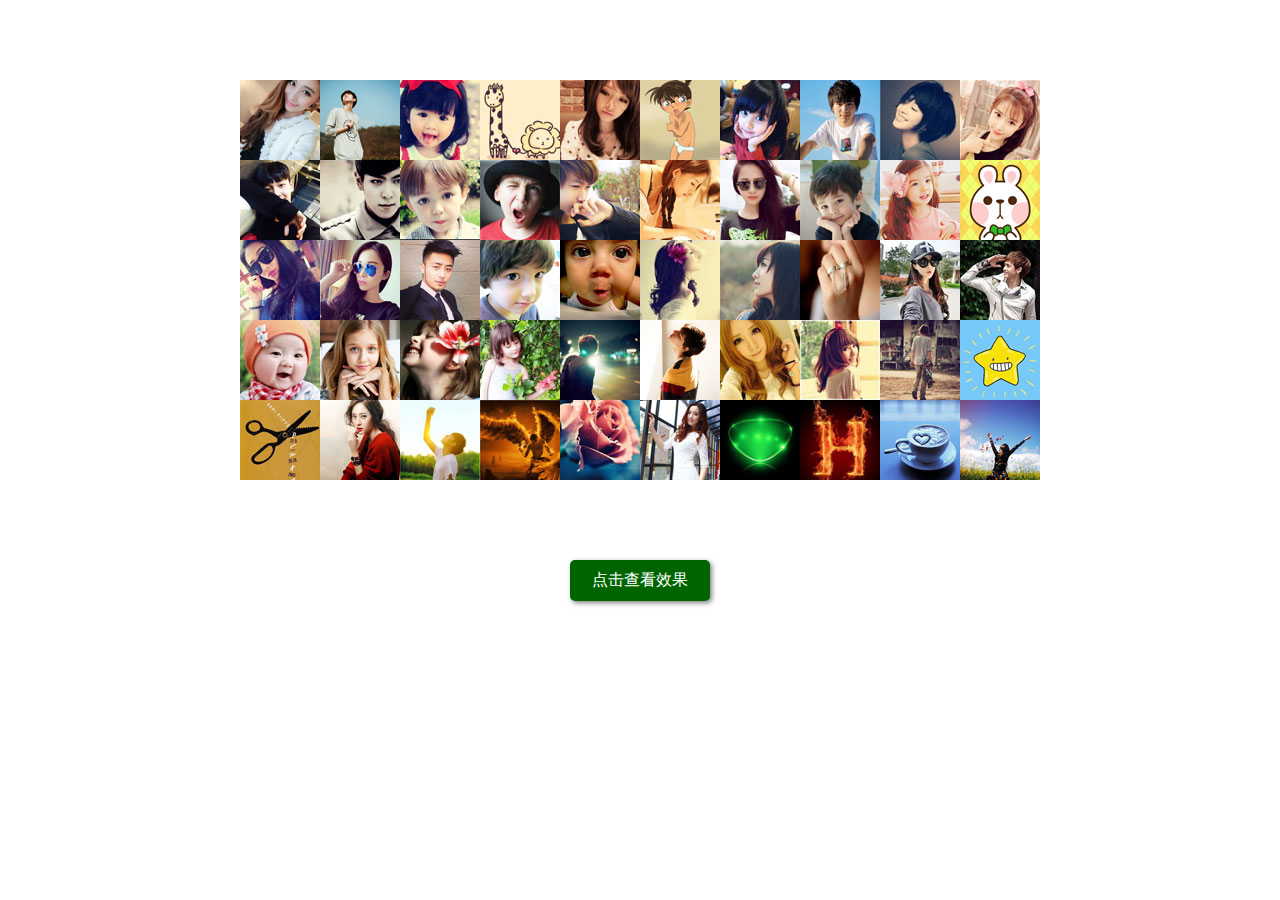
<file: photo_wall/index.html>
<!DOCTYPE html>
<html>
	<head>
		<meta charset="UTF-8">
		<title></title>
		<style>
			body{
				overflow: hidden;
			}
			#imgWrap{
				width: 800px;
				height: 400px;
				margin: 80px auto;
				perspective: 800px;
			}
			#imgWrap img{
				width: 80px;
				height: 80px;
				float: left;
			}
			.btn{
				background: rgb(0, 100, 0); 
				color: white;
				padding: 10px 20px; 
				border-radius: 5px;
				cursor: pointer;
				margin:0 auto;
				width:100px;
				text-align:center;
				font-family: "微软雅黑";
				box-shadow: 2px 2px 5px rgba(0,0,0,0.5);
			}
			.btn:hover{
				background: #003a64;
			}
		</style>
		<script src="js/1.js"></script>
	</head>
	<body>
		<div id="imgWrap">
			<img src="images/1.jpg">
			<img src="images/2.jpg">
			<img src="images/3.jpg">
			<img src="images/4.jpg">
			<img src="images/5.jpg">
			<img src="images/6.jpg">
			<img src="images/7.jpg">
			<img src="images/8.jpg">
			<img src="images/9.jpg">
			<img src="images/10.jpg">
			<img src="images/11.jpg">
			<img src="images/12.jpg">
			<img src="images/13.jpg">
			<img src="images/14.jpg">
			<img src="images/15.jpg">
			<img src="images/16.jpg">
			<img src="images/17.jpg">
			<img src="images/18.jpg">
			<img src="images/19.jpg">
			<img src="images/20.jpg">
			<img src="images/21.jpg">
			<img src="images/22.jpg">
			<img src="images/23.jpg">
			<img src="images/24.jpg">
			<img src="images/25.jpg">
			<img src="images/26.jpg">
			<img src="images/27.jpg">
			<img src="images/28.jpg">
			<img src="images/29.jpg">
			<img src="images/30.jpg">
			<img src="images/31.jpg">
			<img src="images/32.jpg">
			<img src="images/33.jpg">
			<img src="images/34.jpg">
			<img src="images/35.jpg">
			<img src="images/36.jpg">
			<img src="images/37.jpg">
			<img src="images/38.jpg">
			<img src="images/39.jpg">
			<img src="images/40.jpg">
			<img src="images/41.jpg">
			<img src="images/42.jpg">
			<img src="images/43.jpg">
			<img src="images/44.jpg">
			<img src="images/45.jpg">
			<img src="images/46.jpg">
			<img src="images/47.jpg">
			<img src="images/48.jpg">
			<img src="images/49.jpg">
			<img src="images/50.jpg">
		</div>
		<div class="btn">点击查看效果</div>
	</body>
</html>
</file>
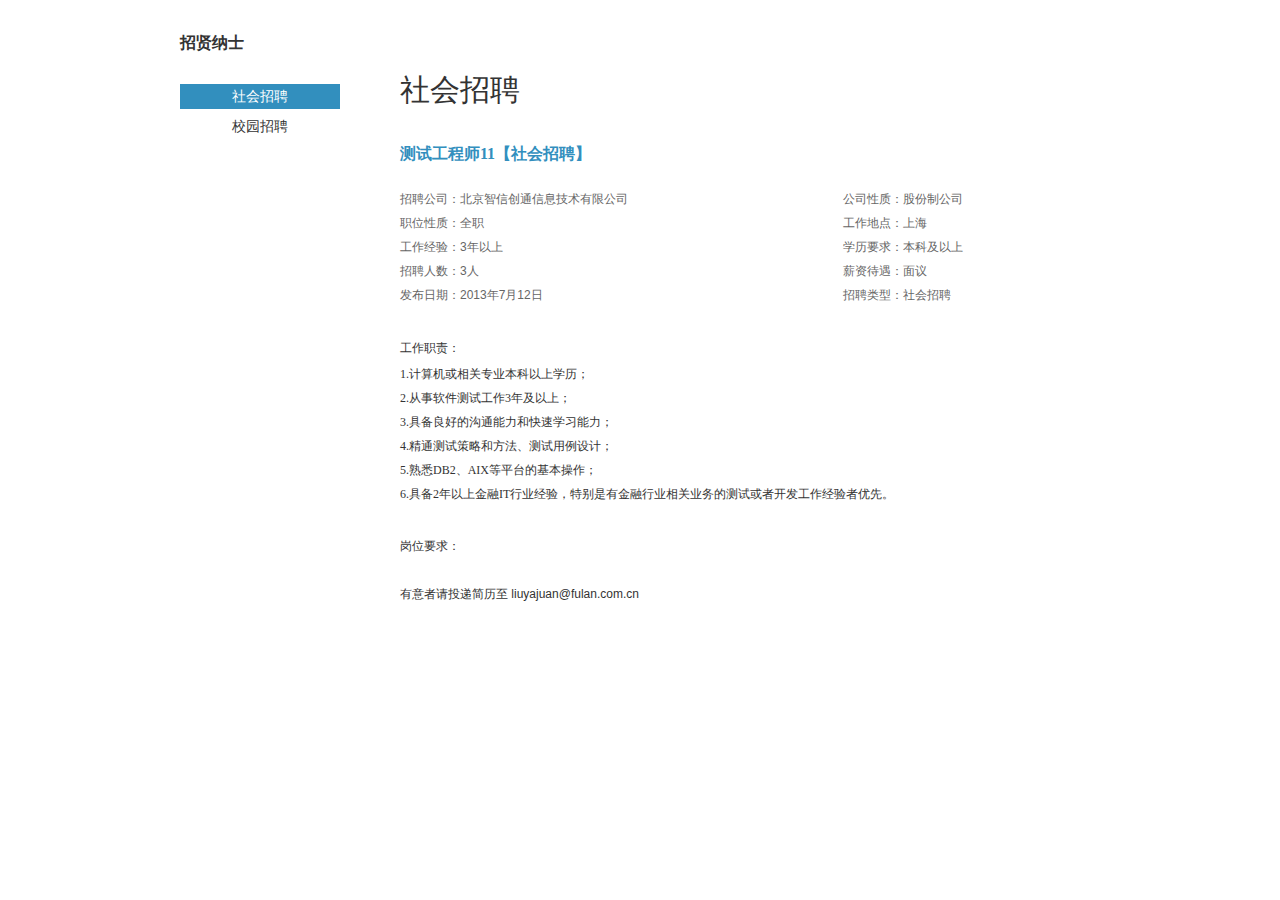
<file: advertises/content.html>
<!DOCTYPE HTML>
<html>
	<head>
		<meta charset="utf-8">
		<title>招贤纳士-详细页面</title>
		<style>
			body,
			ul,
			dd,
			p {
				margin: 0;
				padding: 0;
			}
			
			li {
				list-style: none;
			}
			
			body,
			div,
			p,
			li {
				font-family: "Lucida Grande", Verdana, Lucida, Arial, Helvetica, Microsoft Yahei, simsun, sans-serif;
				font-size: 12px;
				color: #333;
			}
			
			img,
			a {
				border: 0;
			}
			
			a:link,
			a:visited,
			a:active {
				color: #333;
				text-decoration: none;
			}
			
			a:hover {
				color: #e70;
				text-decoration: none;
			}
			
			.title {
				font-size: 30px;
			}
			/*list.html*/
			
			#wrap {
				width: 920px;
				margin: 20px auto 0;
				/*background: url(img/c_bg.gif) repeat-y 190px 0;*/
			}
			
			.left {
				float: left;
				width: 160px;
			}
			
			.left h2 {
				font-size: 16px;
				margin-bottom: 30px;
			}
			
			.left li {
				margin-bottom: 5px;
				font-family: "微软雅黑";
			}
			
			.left li a {
				color: #333;
				font-size: 14px;
				display: block;
				text-decoration: none;
				height: 25px;
				display: block;
				line-height: 25px;
				text-align: center;
			}
			
			.left li.focus a,
			.left li a:hover {
				color: #fff;
				background: #328fbe;
			}
			
			.right {
				float: right;
				width: 700px;
			}
			
			.right .title {
				padding: 50px 0 20px;
			}
			
			.right .info {
				font-family: "微软雅黑";
			}
			
			.right .zp span {
				font-size: 13px;
				font-weight: bold;
				margin-right: 30px;
			}
			
			.right .zp .date {
				position: relative;
				left: 30px;
				font-weight: normal;
			}
			
			.right .yq {
				color: #666;
				line-height: 24px;
				margin-bottom: 37px;
				padding-top: 6px;
			}
			
			.right .yq a {
				color: #328fbe;
			}
			
			.clear {
				clear: both;
				font-size: 0px;
				width: 0px;
				height: 1px;
				visibility: hidden;
				line-height: 0;
			}
			
			.pages {
				width: 700px;
				height: 26px;
				border: 1px solid #d6d6d6;
				background: #e2e2e2;
				margin: 30px 0 40px;
				position: relative;
				line-height: 26px;
				font-size: 20px;
			}
			.pages a.active{
				background: #666;
				color: #fff;
			}
			
			.pages .prev {
				position: absolute;
				left: 13px;
				top: 7px;
			}
			
			.pages .next {
				position: absolute;
				right: 13px;
				top: 7px;
			}
			
			.pages p {
				padding-left: 62px;
			}
			
			.pages p span {
				float: left;
				margin-top: 3px;
				margin-left: 2px;
			}
			
			.pages p span a {
				display: block;
				width: 20px;
				height: 20px;
				text-align: center;
				line-height: 20px;
			}
			
			.pages p span.focus a,
			.pages p a:hover {
				background: #666;
				color: #fff;
			}
			/*list.html*/
			/*content.html*/
			
			.content h2 {
				font-size: 16px;
				font-weight: bold;
				color: #328fbe;
				font-family: "微软雅黑";
				padding-bottom: 8px;
			}
			
			.content span {
				float: left;
				line-height: 24px;
				color: #666;
			}
			
			.content span.l {
				width: 443px;
			}
			
			.content dl,
			.content p {
				margin-top: 26px;
			}
			
			.content dl dt {
				line-height: 28px;
			}
			
			.content dl dd {
				line-height: 24px;
			}
			
			.content {
				padding-bottom: 20px;
			}
		</style>
		<script src="js/data.js"></script>
		<script src="js/content.js"></script>
	</head>

	<body>
		<div id="wrap">
			<div class="left">
				<h2>招贤纳士</h2>
				<ul>
				</ul>
			</div>
			<div class="right">
				<div class="title">
					
				</div>
				<div class="info content">
				</div>
			</div>
			<div class="clear"></div>
		</div>
	</body>
</html>
</file>
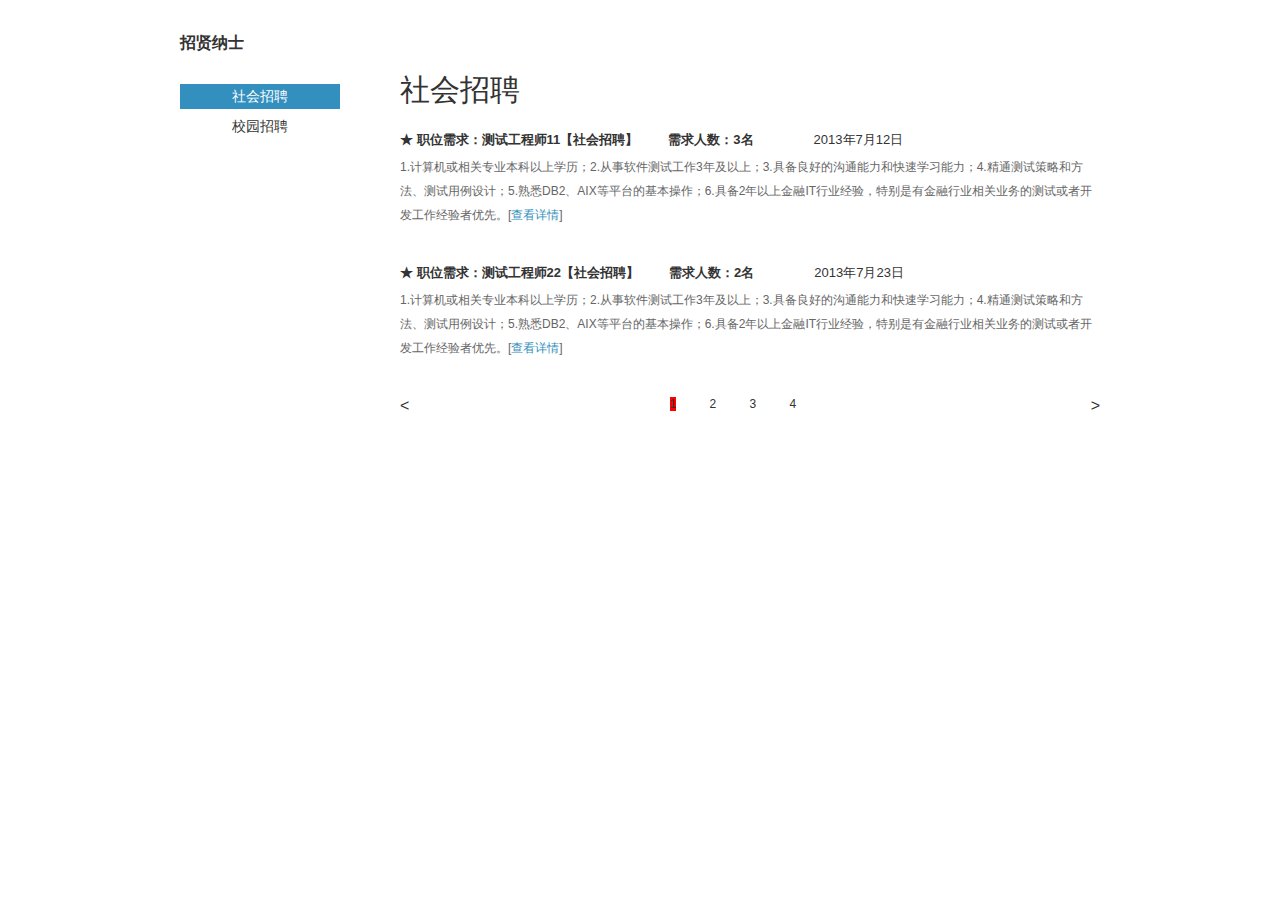
<file: advertises/list.html>
<!DOCTYPE html>
<html>
	<head>
		<meta charset="UTF-8">
		<title></title>
		<style>
			body,
			ul,
			dd,
			p {
				margin: 0;
				padding: 0;
			}
			
			li {
				list-style: none;
			}
			
			img,
			a {
				border: 0;
			}
			body,
			div,
			p,
			li {
				font-family: "Lucida Grande", Verdana, Lucida, Arial, Helvetica, Microsoft Yahei, simsun, sans-serif;
				font-size: 12px;
				color: #333;
			}
			a:link,
			a:visited,
			a:active {
				color: #333;
				text-decoration: none;
			}

			a:hover {
				color: #e70;
				text-decoration: none;
			}
			
			.title {
				font-size: 30px;
			}
			
			#wrap {
				width: 920px;
				margin: 20px auto 0;
			}
			
			.left {
				float: left;
				width: 160px;
			}
			
			.left h2 {
				font-size: 16px;
				margin-bottom: 30px;
			}
			.left li {
				margin-bottom: 5px;
				font-family: "微软雅黑";
			}
			
			.left li a {
				color: #333;
				font-size: 14px;
				display: block;
				text-decoration: none;
				height: 25px;
				display: block;
				line-height: 25px;
				text-align: center;
			}
			.left li.focus a,
			.left li a:hover {
				color: #fff;
				background: #328fbe;
			}
			.right {
				float: right;
				width: 700px;
			}
			.right .title {
				padding: 50px 0 20px;
			}
			.right .info {
				font-family: "微软雅黑";
			}
			.right .zp span {
				font-size: 13px;
				font-weight: bold;
				margin-right: 30px;
			}
			.right .zp .date {
				position: relative;
				left: 30px;
				font-weight: normal;
			}
			.right .yq {
				color: #666;
				line-height: 24px;
				margin-bottom: 37px;
				padding-top: 6px;
			}
			.right .yq a {
				color: #328fbe;
			}
			.pages{
				position:relative;
			}
			.pages a{
				position: absolute;
			}
			.pages .pre{
				position: absolute;
				left:0;
				cursor: pointer;
				font-size:16px;
			}
			.pages .next{
				position: absolute;
				right:0;
				cursor:pointer;
				font-size:16px;
			}
			.pg{
				background:red;
			}
		</style>
		<script src="js/data.js"></script>
		<script src="js/list.js"></script>
	</head>

	<body>
		<div id="wrap">
			<div class="left">
				<h2>招贤纳士</h2>
				<ul>
				</ul>
			</div>
			<div class="right">
			</div>
			<div class="clear"></div>
		</div>
	</body>

</html>
</file>
